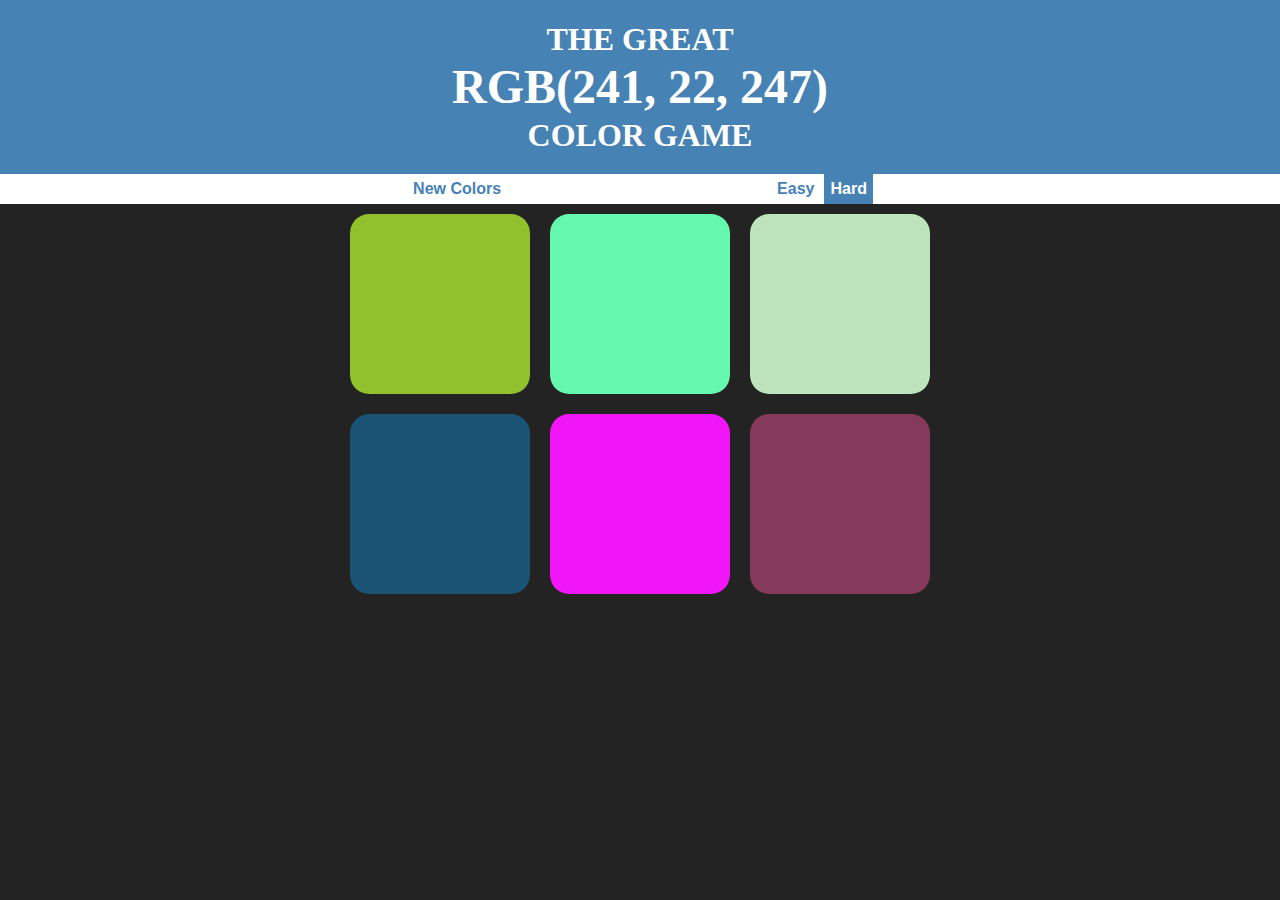
<file: index.html>
<!DOCTYPE html>
<html>
<head>
	<meta name="viewport" content="width=device-width, initial-scale=1.0">
	
	<title>Color Game Model</title>
	<link rel="stylesheet" type="text/css" href="style.css">
</head>
<body>
	<h1>The Great <br><span id="colorDisplay">RGB</span><br> Color Game</h1>

	<div id="stripe">
		<button id="reset">New Colors</button>
		<span id="message"></span>
		<button class="mode">Easy</button>
		<button class="mode selected">Hard</button>
	</div>
	<div id="container">
		<div class="square"></div>
		<div class="square"></div>
		<div class="square"></div>
		<div class="square"></div>
		<div class="square"></div>
		<div class="square"></div>
	</div>

	
	<script type="text/javascript" src="script.js"></script>

</body>
</html>
</file>
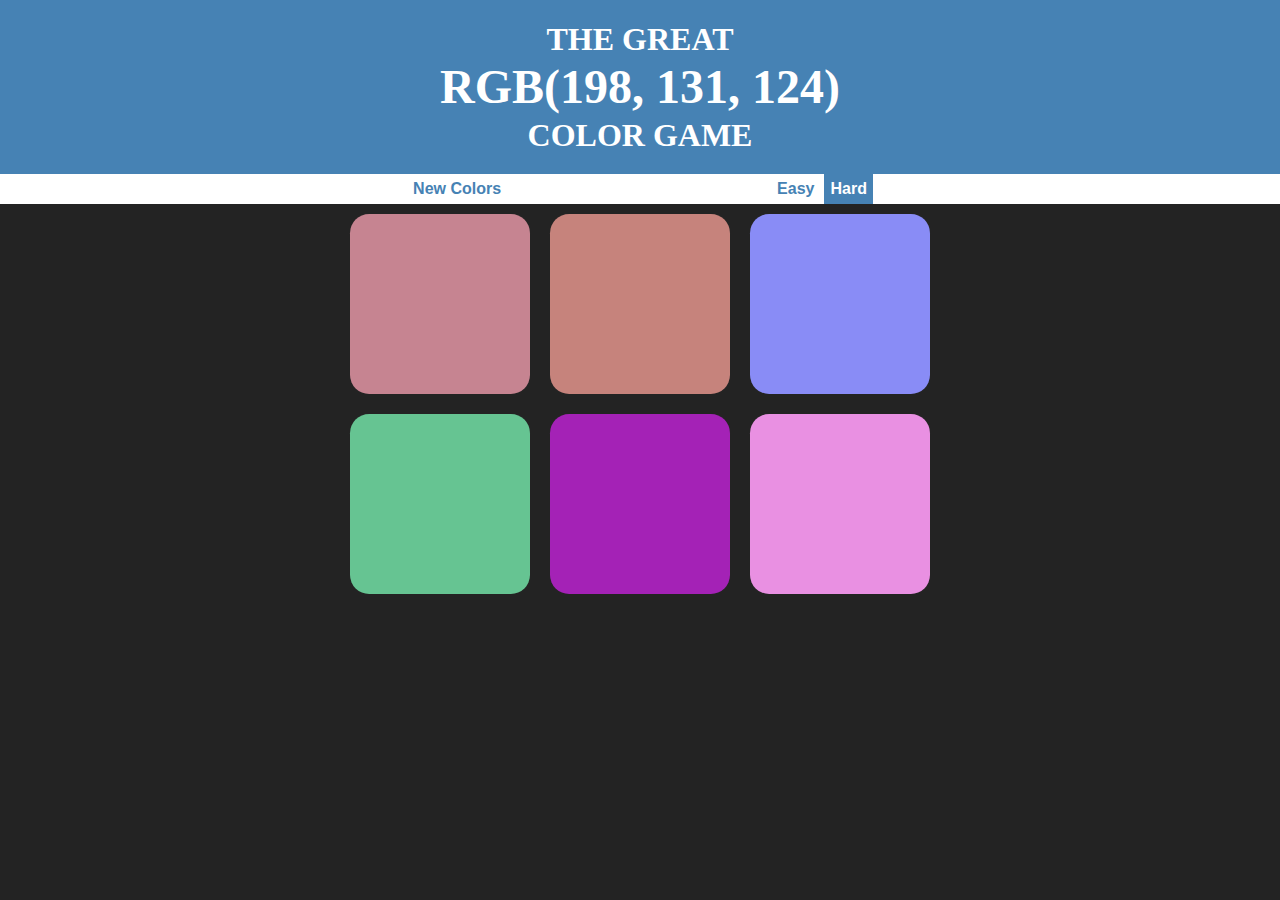
<file: colorGame/index.html>
<!DOCTYPE html>
<html>
<head>
	<title>Color Game Model</title>
	<link rel="stylesheet" type="text/css" href="style.css">
</head>
<body>
	<h1>The Great <br><span id="colorDisplay">RGB</span><br> Color Game</h1>

	<div id="stripe">
		<button id="reset">New Colors</button>
		<span id="message"></span>
		<button class="mode">Easy</button>
		<button class="mode selected">Hard</button>
	</div>
	<div id="container">
		<div class="square"></div>
		<div class="square"></div>
		<div class="square"></div>
		<div class="square"></div>
		<div class="square"></div>
		<div class="square"></div>
	</div>

	
	<script type="text/javascript" src="script.js"></script>

</body>
</html>
</file>
<file: style.css>
body {
	background: #232323;
	margin: 0;
	font-family: "Monteserrat","Avenir";
}
h1 {
	text-align: center;
	color: white;
	font-size: normal;
	background: steelblue;
	margin: 0;
	line-height: 1.2;
	text-transform: uppercase;
	padding: 20px 0;
}
#container {
	margin: 0 auto;
	max-width: 600px;
}
#colorDisplay {
	font-size: 150%;
}
.square {
	width: 30%;
	margin: 1.66%;
	padding-bottom: 30%;
	float: left;
	border-radius: 1.2em;
	transition : all 0.6s;
	-webkit-transition : all 0.6s;
	-moz-transition : all 0.6s;
}
#stripe {
	background: white;
	text-align: center;
	height: 30px;
	width: 100%;
}
#message {
	display: inline-block;
	width: 20%;
	color: steelblue;
}
.selected {
	background: steelblue;
	color: white;
}

button {
	height: 100%;
	border: none;
	background: none;
	color: steelblue;
	font-size: inherit;
	font-weight: bold;
	outline: none;
	transition: all 0.6s;
	-webkit-transition : all 0.6s;
	-moz-transition : all 0.6s;
}
button:hover {
	background: steelblue;
	color: white;
}
</file>
<file: colorGame/style.css>
body {
	background: #232323;
	margin: 0;
	font-family: "Monteserrat","Avenir";
}
h1 {
	text-align: center;
	color: white;
	font-size: normal;
	background: steelblue;
	margin: 0;
	line-height: 1.2;
	text-transform: uppercase;
	padding: 20px 0;
}
#container {
	margin: 0 auto;
	max-width: 600px;
}
#colorDisplay {
	font-size: 150%;
}
.square {
	width: 30%;
	margin: 1.66%;
	padding-bottom: 30%;
	float: left;
	border-radius: 1.2em;
	transition : all 0.6s;
	-webkit-transition : all 0.6s;
	-moz-transition : all 0.6s;
}
#stripe {
	background: white;
	text-align: center;
	height: 30px;
	width: 100%;
}
#message {
	display: inline-block;
	width: 20%;
	color: steelblue;
}
.selected {
	background: steelblue;
	color: white;
}

button {
	height: 100%;
	border: none;
	background: none;
	color: steelblue;
	font-size: inherit;
	font-weight: bold;
	outline: none;
	transition: all 0.6s;
	-webkit-transition : all 0.6s;
	-moz-transition : all 0.6s;
}
button:hover {
	background: steelblue;
	color: white;
}
</file>
